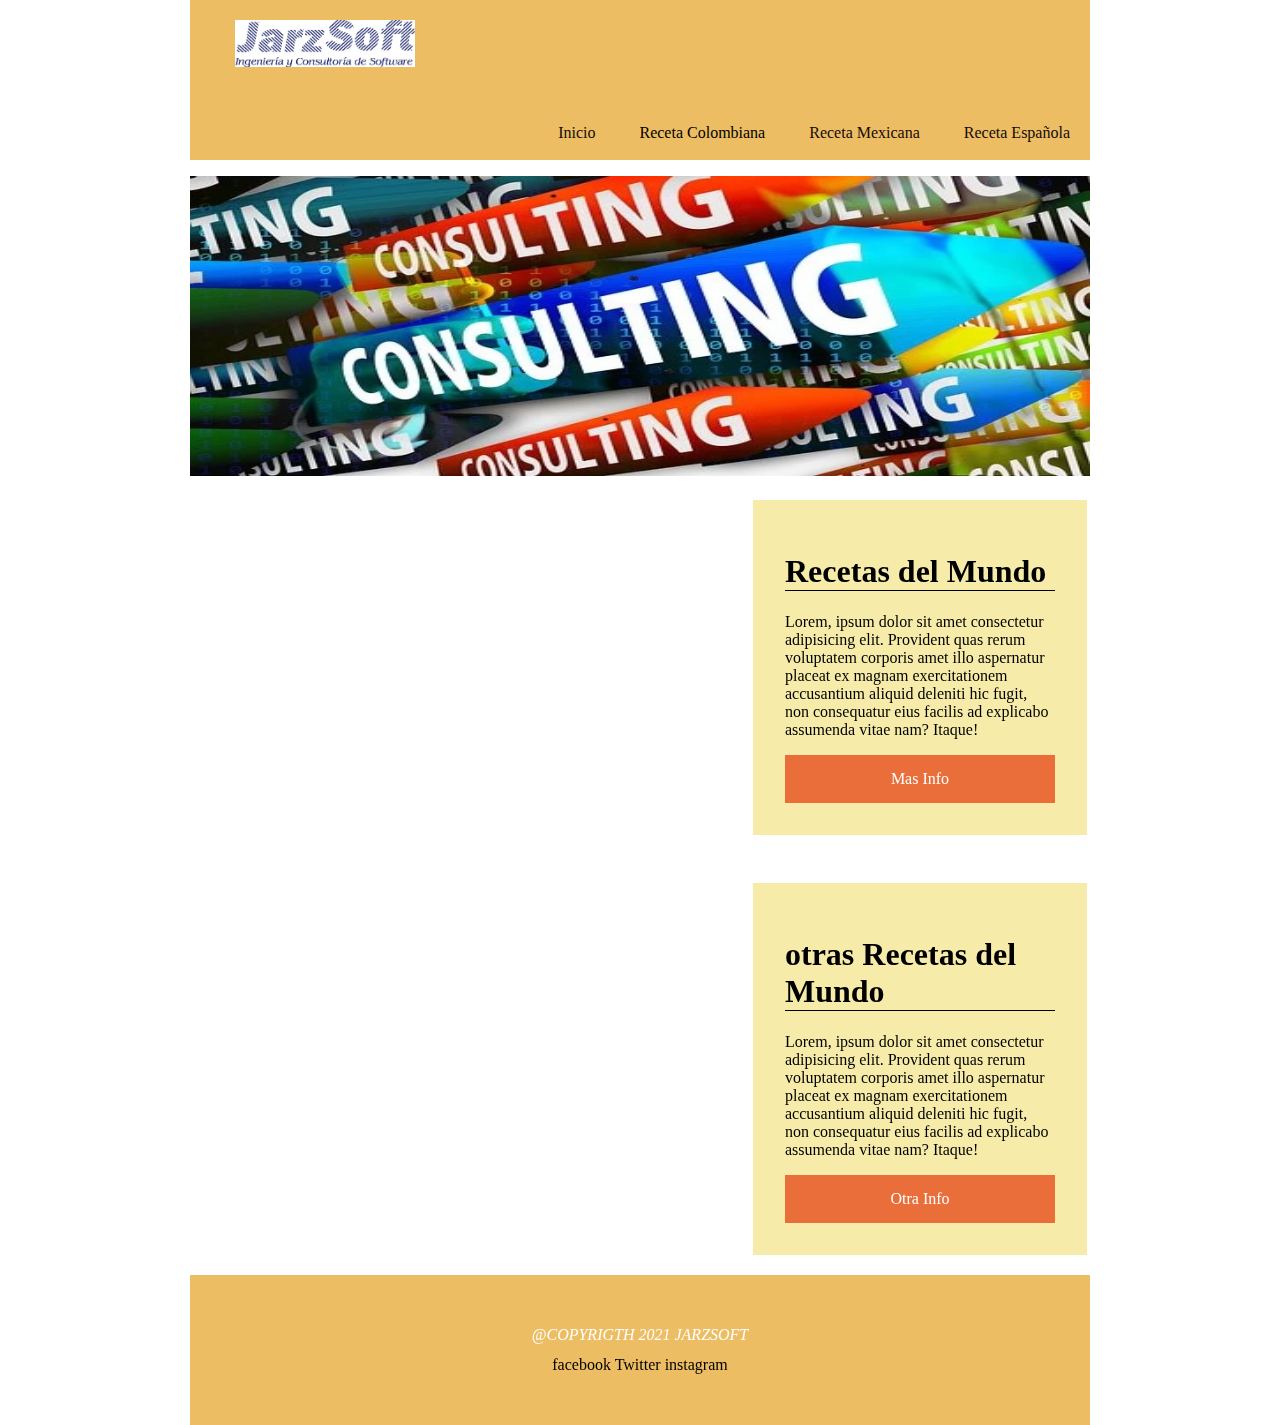
<file: index.html>
<!DOCTYPE html>
<html lang="en">
  <head>
    <meta charset="UTF-8" />
    <meta name="viewport" content="width=device-width, initial-scale=1.0" />
    <link rel="stylesheet" href="css/styles.css" />

    <link rel="stylesheet" href="css/mq.css" />

    <title>El chef</title>

    <!-- <style>
      body {background-color: darksalmon;}
    </style> -->
  </head>
  <body>
    <div class="contenedor">
      <header>
        <!-- Menu de navegacion -->
        <nav>
          <a href="index.html">
            <img
              class="img-logo"
              src="imagines/LOGO JarzSoftFac.jpg"
              alt="log"
              width="300"
            />
          </a>

          <ul>
            <li><a href=""> Inicio </a></li>
            <li><a href="recetacolombiana.html"> Receta Colombiana </a></li>
            <li><a href=""> Receta Mexicana </a></li>
            <li><a href=""> Receta Española </a></li>
          </ul>
        </nav>
        <img
          class="banner"
          src="imagines/Consultoria1.jpg"
          width="900px"
          height="300px"
          alt="banner"
        />
      </header>

      <section class="featured">
        <iframe
          class="fp-video"
          width="560"
          height="315"
          src="https://www.youtube.com/embed/bhi74---e_k"
          frameborder="0"
          allow="accelerometer; autoplay; clipboard-write; encrypted-media; gyroscope; picture-in-picture"
          allowfullscreen
        ></iframe>

        <article class="ft-art">
          <h1>Recetas del Mundo</h1>
          <p>
            Lorem, ipsum dolor sit amet consectetur adipisicing elit. Provident
            quas rerum voluptatem corporis amet illo aspernatur placeat ex
            magnam exercitationem accusantium aliquid deleniti hic fugit, non
            consequatur eius facilis ad explicabo assumenda vitae nam? Itaque!
          </p>
          <div class="boton-container">
            <a href="#"> <div class="boton">Mas Info</div> </a>
          </div>
        </article>

        <iframe
          class="fp-video"
          width="560"
          height="315"
          src="https://www.youtube.com/embed/bhi74---e_k"
          frameborder="0"
          allow="accelerometer; autoplay; clipboard-write; encrypted-media; gyroscope; picture-in-picture"
          allowfullscreen
        ></iframe>
        <article class="ft-art">
          <h1>otras Recetas del Mundo</h1>
          <p>
            Lorem, ipsum dolor sit amet consectetur adipisicing elit. Provident
            quas rerum voluptatem corporis amet illo aspernatur placeat ex
            magnam exercitationem accusantium aliquid deleniti hic fugit, non
            consequatur eius facilis ad explicabo assumenda vitae nam? Itaque!
          </p>
          <div class="boton-container">
            <a href="#"> <div class="boton">Otra Info</div> </a>
          </div>
        </article>
      </section>
      <footer>
        <address>@COPYRIGTH 2021 JARZSOFT</address>
        <div>
          <a href="#">facebook</a>
          <a href="#">Twitter</a>
          <a href="#">instagram</a>
        </div>
      </footer>
    </div>
  </body>
</html>
</file>
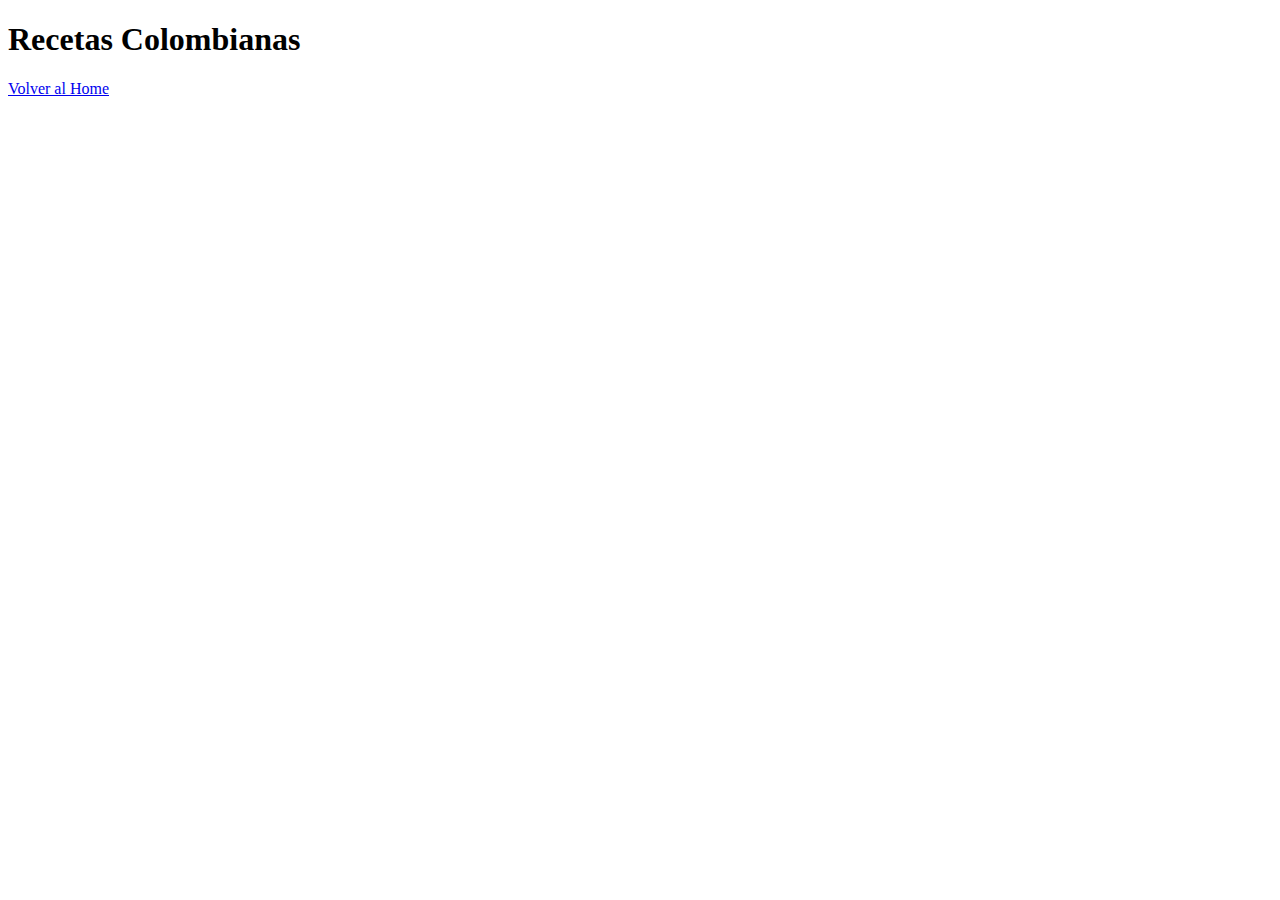
<file: recetacolombiana.html>
<!DOCTYPE html>
<html lang="en">
<head>
    <meta charset="UTF-8">
    <meta name="viewport" content="width=device-width, initial-scale=1.0">
    <title>Receta Colombiana</title>
</head>
<body>
    <h1> Recetas Colombianas</h1>
    <a href="index.html">Volver al Home</a>
    
</body>
</html>
</file>
<file: css/styles.css>
body {
  /*background-color:rgb(240, 255, 246);*/

  font-family: cursive;
  font-weight: 300;
  max-width: 900px;
  margin: 0 auto;

  /* margin-top: 0;
    margin-left: auto;
    margin-right: auto;
    margin-bottom: 0; */

  /* margin: 0 auto 0 auto;*/
}

nav {
  width: 100%;
  height: 160px;
  background-color: rgba(235, 180, 78, 0.883);
}

nav ul li {
  list-style-type: none;
  display: inline-block;
  transition: 0.8s all;
  padding: 18px 20px;
}

nav ul li:hover {
  background-color: #fff;
}

nav ul li a {
  text-decoration: none;
  color: #000000;
}
a:visited {
  color: #140b0b;
}
a:active {
  color: #e27f0e;
}

.img-logo {
  width: 180px;
  padding-top: 20px;
  padding-left: 5%;
}

nav ul {
  padding-top: 90px;
  float: right;
}
.banner {
  max-width: 100%;
}

/* Estilo de la seccion features */
´ .featured {
  background-color: rgba(240, 193, 107, 0.616);
}
.fp-video {
  width: 55%;
  padding: 2em;
}

.ft-art {
  width: 30%;
  padding: 2em;
  vertical-align: top;
}

article {
  padding: 30px;
  background-color: rgba(240, 220, 107, 0.582);
  margin: 20px 0;
}
article h1 {
  border-bottom: solid thin black;
}

.fp-video,
.ft-art {
  display: inline-block;
}
/*Estilo para el boton  */

.boton-container {
  text-align: center;
  background-color: #ea6e39;
  margin: 0 auto;
}

.boton-container a {
  text-decoration: none;
  color: #fff;
}

.boton {
  padding: 15px;
}

.boton-container:hover {
  background-color: #1fbea4;
}

.art-image img {
  max-width: 100%;
  margin: 0;
}

.art-cont {
  width: 740px;
  vertical-align: top;
}

h2 {
  margin: 0;
  border-bottom: solid thin black;
}
footer {

    background-color: rgba(235, 180, 78, 0.883);
    color: #fff;
    clear: both;
    line-height: 30px;
    text-align: center;
    padding: 45px;

}

footer a {
    color: black;
    text-decoration: none;
    
}
</file>
<file: css/mq.css>
/*  Estilo smartphone*/

@media screen and (max-width:831px) {
    .contenedor {
        width: 100%;
    }
    nav {
        width: 100%;
        height: 280px;
        background-color: rgba(235, 180, 78, 0.883);
    }
    nav ul {
        padding-top: 10px;
        display: inline;
    }
    nav ul li {
        list-style-type: none;
        display: inline;
        transition: 0.8s all;
    }
    .featured {
        padding: 0 10px;
        overflow: hidden;
    }
    .fp-video {
        float: right;
        width: 53%;
        padding: 1em;
    }
    .ft-art {
        width: 38%;
        font-size: 0.9em;
        margin: 0;
        padding: 10px;
    }
    .ft-art h1 {
        display: initial;
        width: 100%;
        text-align: center;
    }
    .art-image,
    .art-cont {
        display: initial;
        width: 100%;
        text-align: center;
    }
}


/* Estilos para Tablet  - Smartphone */

@media all and (min-width: 500px) and (max-width: 1023px) {
    nav {
        width: 100%;
        height: 260px;
        background-color: rgba(235, 180, 78, 0.883);
    }
    nav ul {
        padding-top: 0px;
    }
    nav ul li {
        list-style-type: none;
        display: inline-block;
    }
    .featured {
        padding: 0 10px;
        overflow: hidden;
    }
    .fp-video {
        float: right;
        width: 53%;
        padding: 1em;
    }
    .ft-art {
        width: 38;
        font-size: 0.9em;
        margin: 0;
        padding: 10px;
    }
    .ft-art h1 {
        font-size: 2em;
    }
}


/* Estilos landscape */

@media all and (min-width: 1024px) and (max-width: 1385px) {
    .art-image {
        width: 500 px;
    }
    .art-cont {
        width: 700 px;
    }
}
</file>
